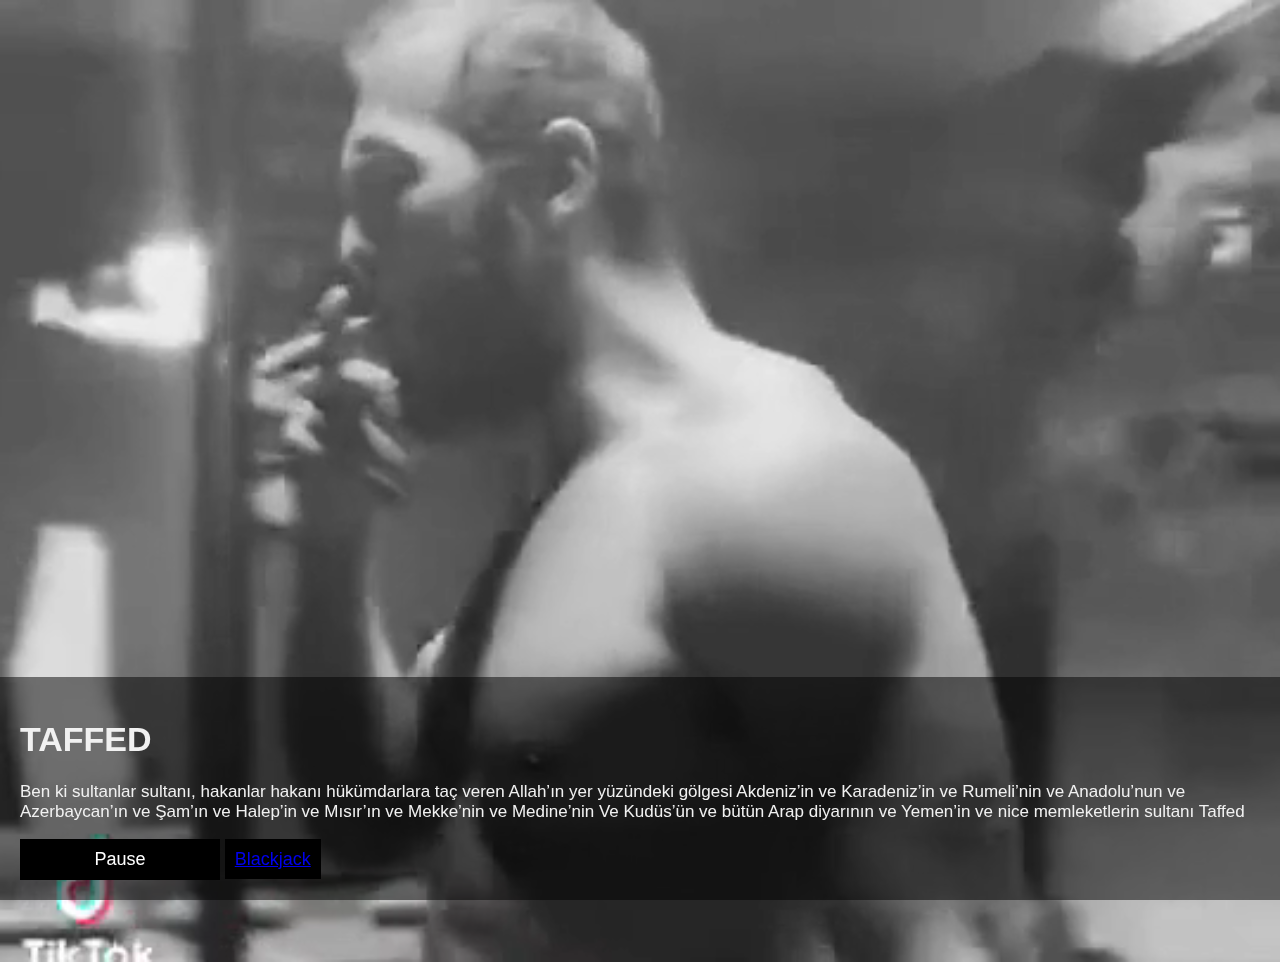
<file: index.html>
<!DOCTYPE html>
<html>
<head>
<meta name="viewport" content="width=device-width, initial-scale=1">
<style>
* {
  box-sizing: border-box;
}

body {
  margin: 0;
  font-family: Arial;
  font-size: 17px;
}


a{
    width: 180px;
    padding: 10px;
    background: black;
    font-size: 18px;
    cursor: cell;
}
/* visited link */
a:visited {
  color: white;
}


/* selected link */
a:active {
  color: grey;
}
#myVideo {
  position: cover;
  right: 10;
  bottom: 2;
  min-width: 100%; 
  min-height: 100%;
}

.content {
  position: fixed;
  bottom: 0;
  background: rgba(0, 0, 0, 0.5);
  color: #f1f1f1;
  width: 100%;
  padding: 20px;
}

#myBtn {
  width: 200px;
  font-size: 18px;
  padding: 10px;
  border: none;
  background: #000;
  color: #fff;
  cursor: pointer;
}

#myBtn:hover {
  background: #ddd;
  color: black;
}
</style>
</head>
<body>

<video autoplay muted loop id="myVideo">
  <source src="ad2.mp4" type="video/mp4">
  Your browser does not support HTML5 video.
</video>

<div class="content">
  <h1>TAFFED</h1>
  <p>Ben ki sultanlar sultanı, hakanlar hakanı hükümdarlara taç veren Allah’ın yer yüzündeki gölgesi Akdeniz’in ve Karadeniz’in ve Rumeli’nin ve Anadolu’nun ve Azerbaycan’ın ve Şam’ın ve Halep’in ve Mısır’ın ve Mekke’nin ve Medine’nin Ve Kudüs’ün ve bütün Arap diyarının ve Yemen’in ve nice memleketlerin sultanı Taffed</p>
  <button id="myBtn" onclick="myFunction()">Pause</button>
  <a href="blackjack.html">Blackjack</a> 
</div>

<script>
var video = document.getElementById("myVideo");
var btn = document.getElementById("myBtn");

function myFunction() {
  if (video.paused) {
    video.play();
    btn.innerHTML = "Pause";
  } else {
    video.pause();
    btn.innerHTML = "Play";
  }
}
</script>

</body>
</html>
</file>
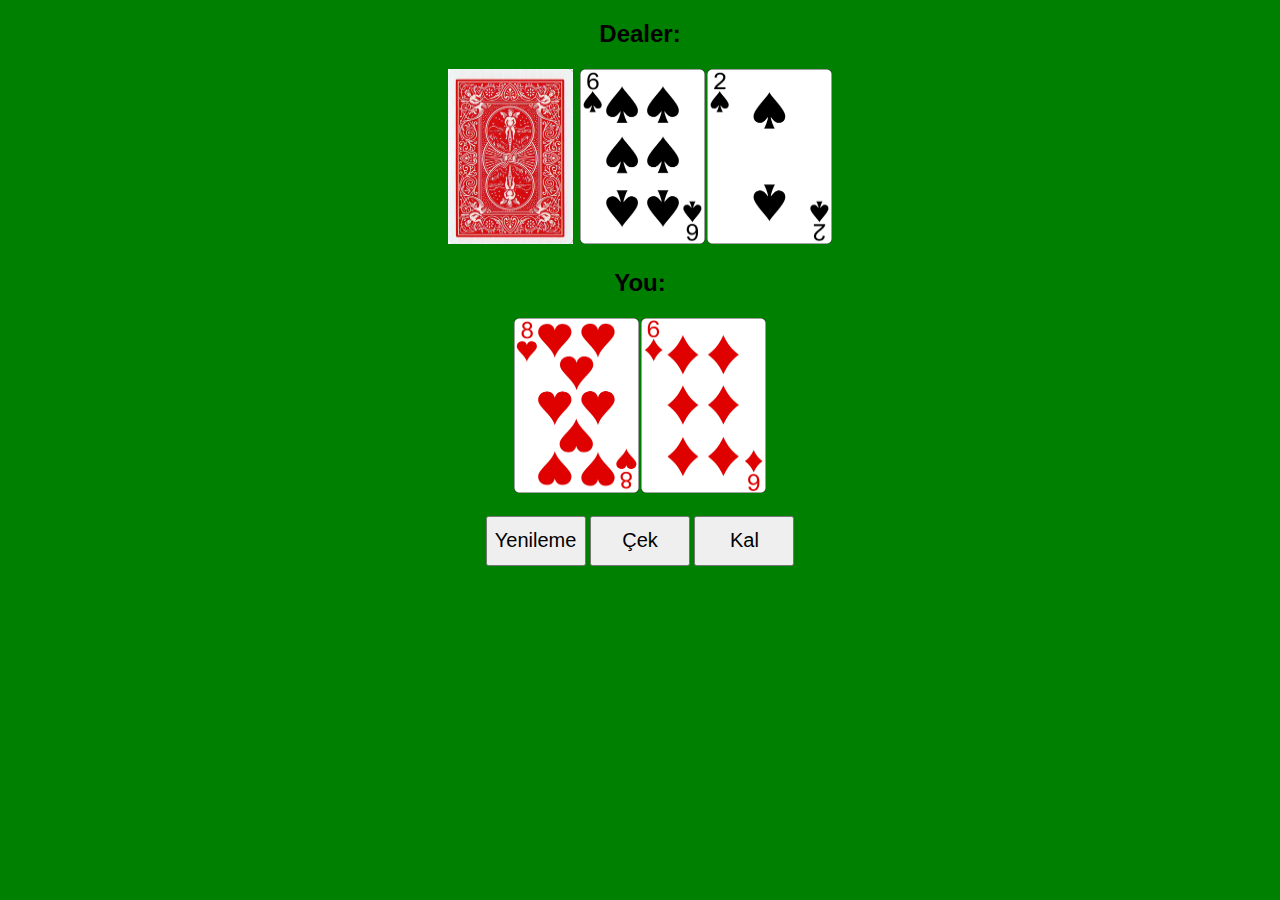
<file: blackjack.html>
<!DOCTYPE html>
<html>
    <head>
        <meta charset="UTF-8">
        <meta name="viewport" content="width=device-width, initial-scale=1.0">
        <title>Taffed's Blackjack</title>
        <link rel="stylesheet" href="blackjack.css">
        <script src="blackjack.js"></script>
    </head>

    <body>
        <h2>Dealer: <span id="dealer-sum"></span></h2>
        <div id="dealer-cards">
            <img id="hidden" src="./cards/BACK.png">
        </div>

        <h2>You: <span id="your-sum"></span></h2>
        <div id="your-cards"></div>

        <br>
        <button id="yenile" value="Yenileme" onclick="document.location.reload(true);">Yenileme</button>
        <button id="Çek">Çek</button>
        <button id="Kal">Kal</button>
        <p id="results"></p>
    </body>
</html>
</file>
<file: blackjack.css>
body {
    font-family: Arial, Helvetica, sans-serif;
    text-align: center;
    background-color: green;
}

#dealer-cards img {
    height: 175px;
    width: 125px;
    margin: 1px;
}

#your-cards img {
    height: 175px;
    width: 125px;
    margin: 1px;
}

#Çek {
    width: 100px;
    height: 50px;
    font-size: 20px;
}

#Kal {
    width: 100px;
    height: 50px;
    font-size: 20px;
}

#yenile {
    width: 100px;
    height: 50px;
    font-size: 20px;
}
</file>
